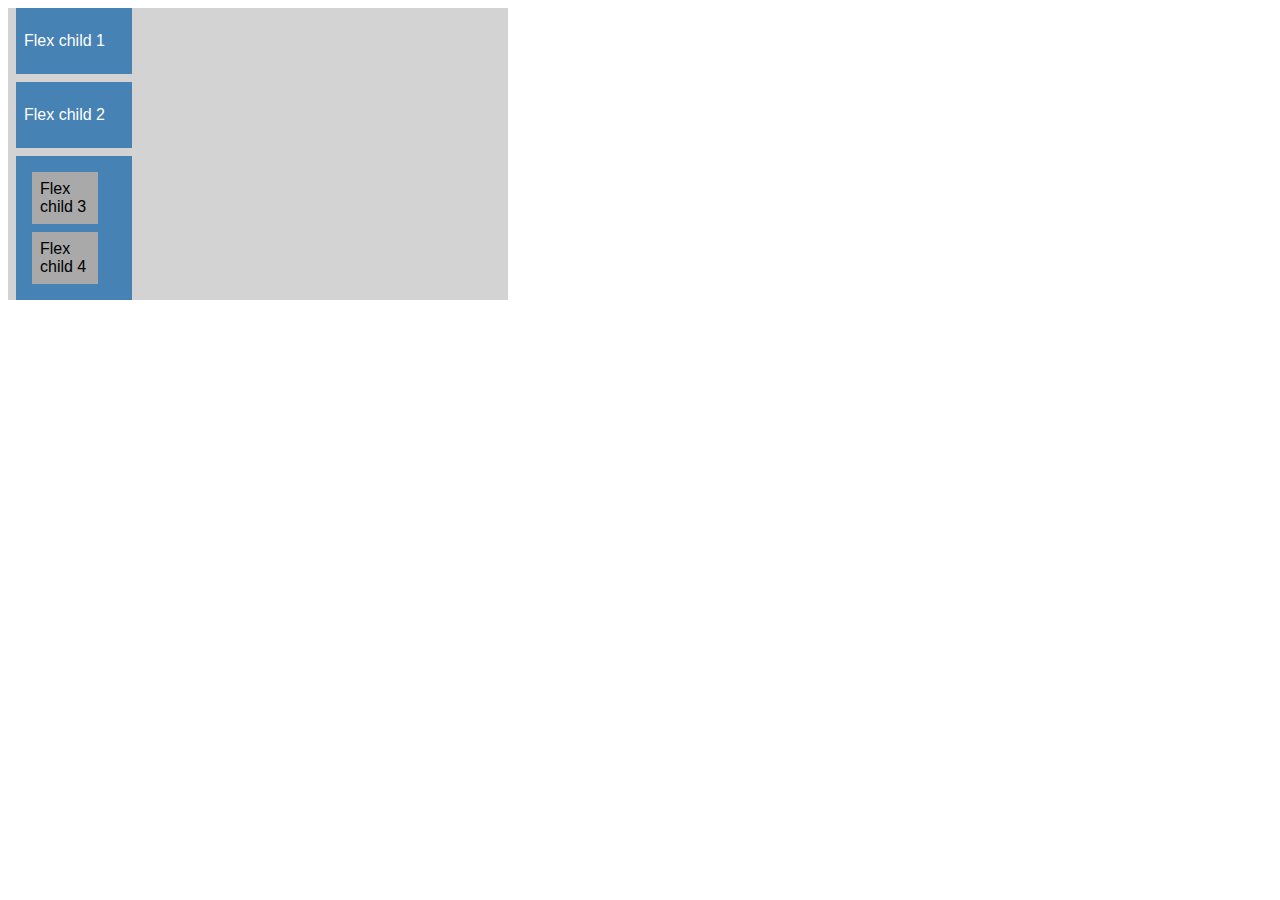
<file: in-lab-examples/puinote-lab02/example-flexbox-intro-1/index.html>
<html>
  <head>
    <link rel="stylesheet" href="./style.css" type="text/css" />
    <!-- <link rel="stylesheet" href="./style_solution.css" type="text/css" /> -->
  </head>
  <body>
    <div class="big_container">
      <div>
        <p>Flex child 1</p>
      </div>
      <div>
        <p>Flex child 2</p>
      </div>
      <div class="small_container">
        <p>Flex child 3</p>
        <p>Flex child 4</p>
      </div>
    </div>
  </body>
</html>
</file>
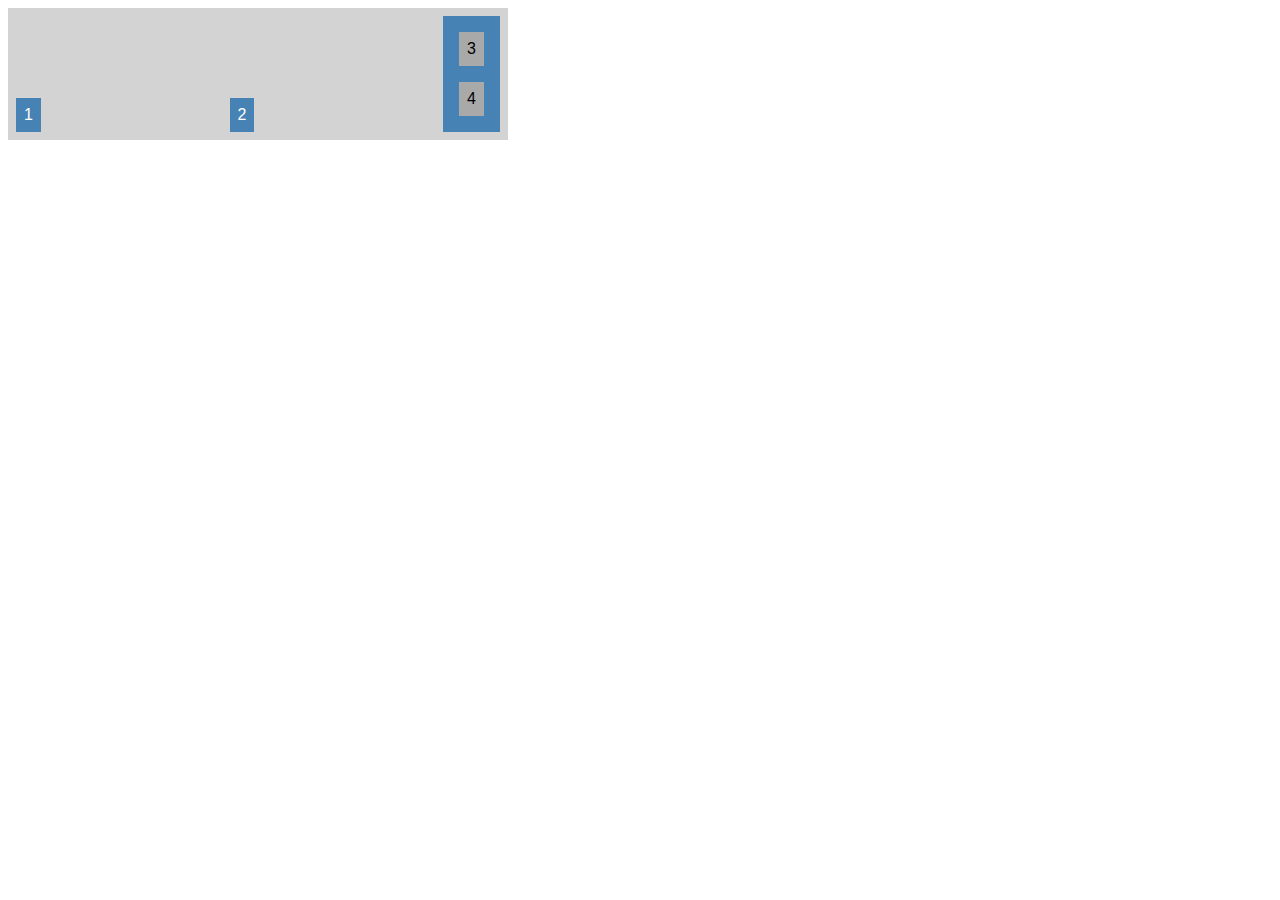
<file: in-lab-examples/puinote-lab02/example-flexbox-intro-2/index.html>
<html>
  <head>
    <link rel="stylesheet" href="./style.css" type="text/css" />
    <!-- <link rel="stylesheet" href="./style_solution.css" type="text/css" /> -->
  </head>

  <body>
    <div class="big_container">
      <div class="item_1">1</div>
      <div class="item_2">2</div>
      <div class="small_container">
        <div class="item_3">3</div>
        <div class="item_4">4</div>
      </div>
    </div>
  </body>
</html>
</file>
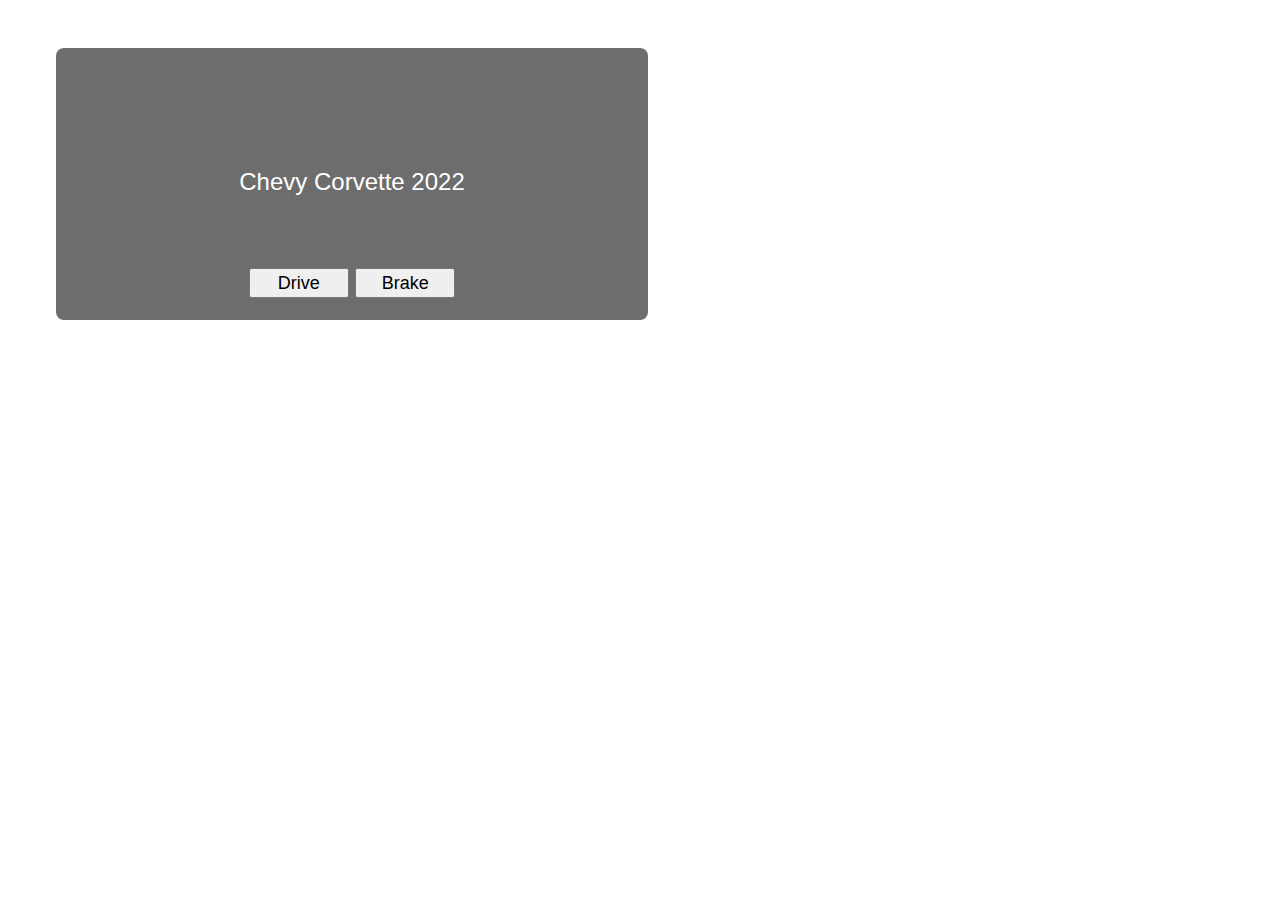
<file: in-lab-examples/puinote-lab04/car-class/index.html>
<!DOCTYPE html>
<html>
  <head>
    <meta name="viewport" content="width=device-width, initial-scale=1" />

    <title>Classes and Objects</title>

    <link rel="stylesheet" href="style.css" />
    <!--<script defer src="app.js"></script>-->
    <script defer src="app_solution.js"></script>
  </head>

  <body>
    <div class="car">
      <p>Car</p>
      <br />
      <!-- Call drive() and brake() on theCar object -->
      <button class="btnDrive">Drive</button>
      <button class="btnBrake">Brake</button>
    </div>
  </body>
</html>
</file>
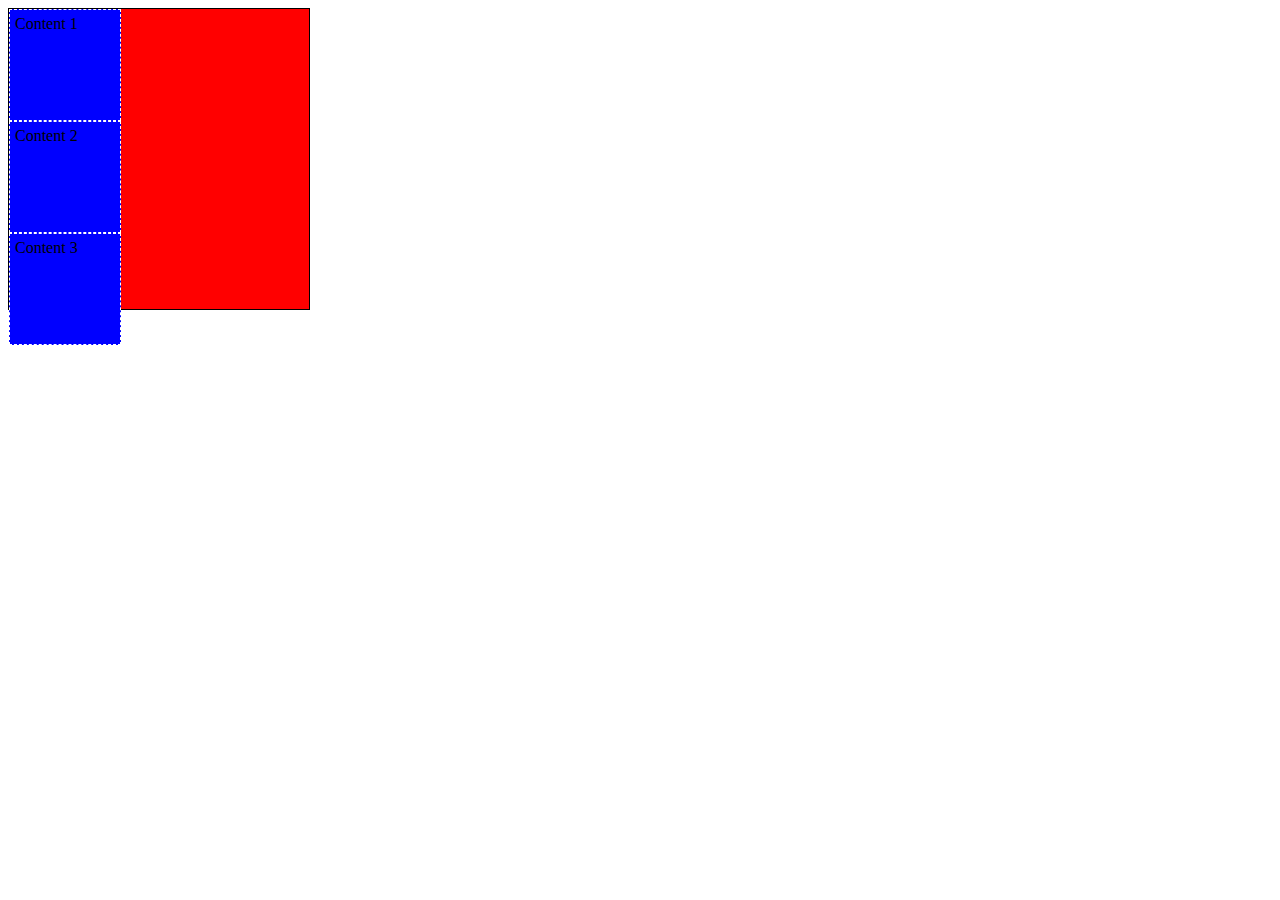
<file: in-lecture-examples/2-css/js-fiddle-examples/box-sizing.html>
<!DOCTYPE html>
<html lang="en">

<head>
  <!-- load into jsfiddle and play around with flexbox -->
  <title>Hello world</title>
  <style>
    /* try both content-box and border-box and observe the difference as you play with borders and padding */ 
    * {
      box-sizing: content-box;
      /* box-sizing: border-box; */
    }

    #container {
      height: 300px;
      width: 300px;
      background-color: red;
      border: 1px solid black;
    }

    .content {
      height: 100px;
      width:100px;
      background-color: blue;
      padding: 5px;
      border: 1px dashed white;
    }
  </style>
</head>

<body>
  <main>
    <div id="container">
      <div id="c1" class="content">
        Content 1
      </div>
      <div id="c2" class="content">
        Content 2
      </div>
      <div id="c3" class="content">
        Content 3
      </div>
    </div>
  </main>
</body>
</file>
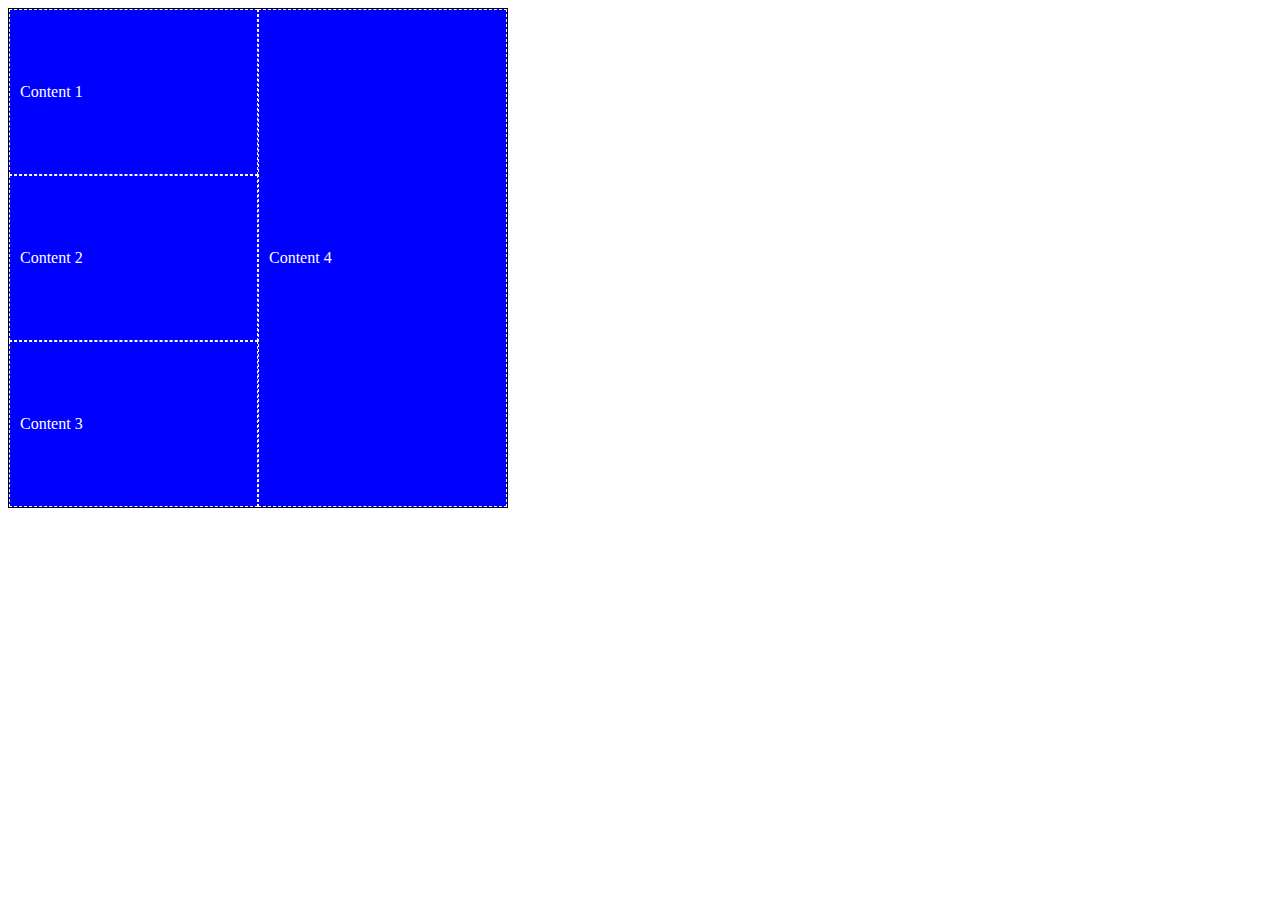
<file: in-lecture-examples/2-css/js-fiddle-examples/flexbox.html>
<!DOCTYPE html>
<html lang="en">

<head>
  <!-- load into jsfiddle and play around with flexbox -->
  <style>
    * {
      box-sizing: border-box;
    }

    #container {
      display: flex;
      flex-flow: row nowrap;
      justify-content: space-between;

      width: 500px;
      height: 500px;
      background: red;
      border: 1px solid black;
    }

    #sc1 {
      display: flex;
      flex-flow: column nowrap;
      justify-content: space-between;

      width: 250px;
    }

    #sc2 {
      width: 250px;
    }

    .content {
      display: flex;
      align-items: center;

      border: 1px dashed white;
      height: 100%;
      color: white;
      background: blue;
      padding: 10px;
    }
  </style>
  <title>Hello world</title>
</head>

<body>
  <main>
    <div id="container">
      <div id="sc1">
        <div id="c1" class="content">
          Content 1
        </div>
        <div id="c2" class="content">
          Content 2
        </div>
        <div id="c3" class="content">
          Content 3
        </div>
      </div>
      <div id="sc2">
        <div id="c4" class="content">
          Content 4
        </div>
      </div>
    </div>
  </main>
</body>
</file>
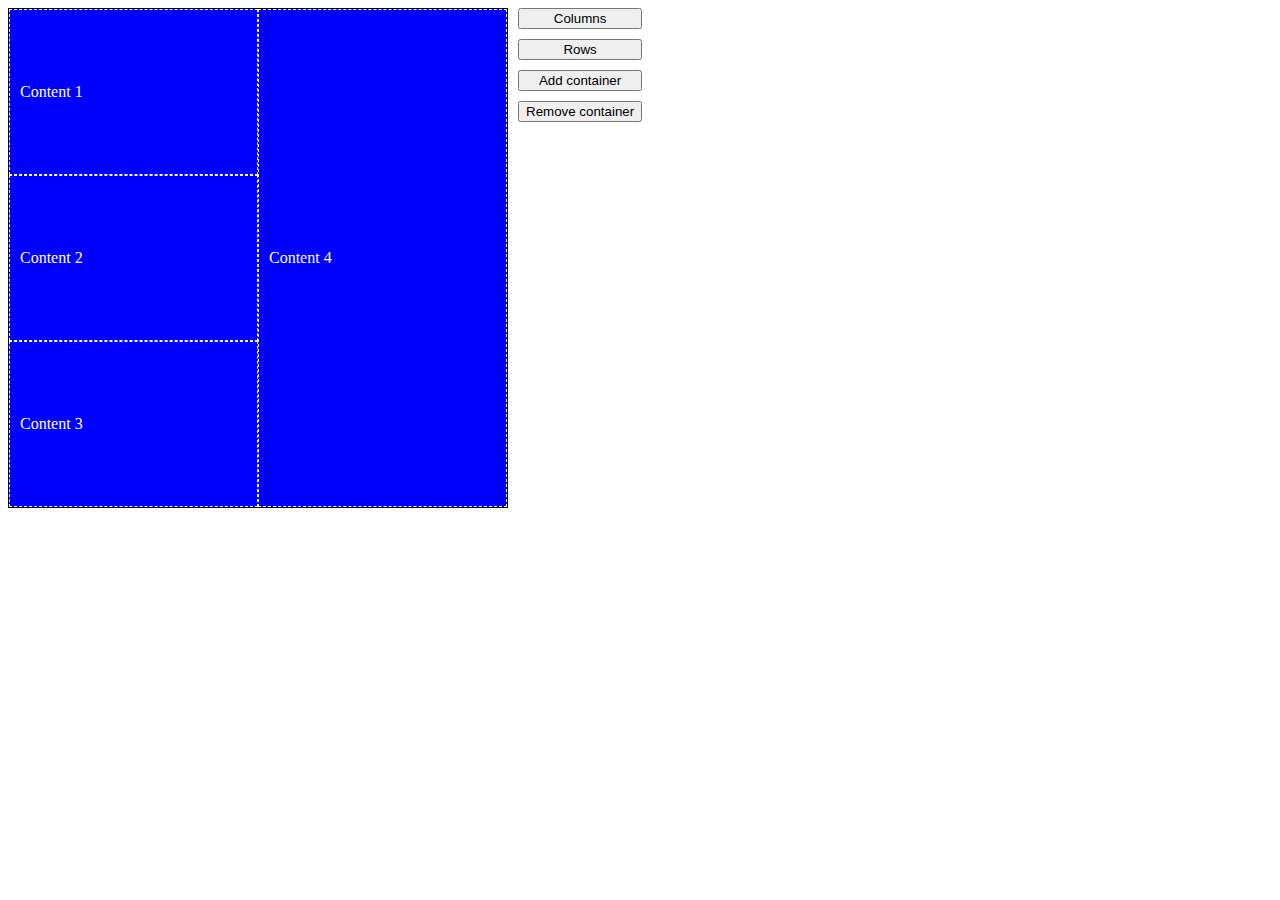
<file: in-lecture-examples/3-javascript/js-fiddle-examples/javascript-basics.html>
<head>
  <!-- load into jsfiddle and play around with flexbox -->
  <title>Hello world</title>
  <style>
      * {
      box-sizing: border-box;
    }

    #main {
      display: flex;
      flex-flow: row nowrap;
      gap: 10px;
    }
    
    #buttons {
      display: flex;
      flex-flow: column wrap;
      gap: 10px;
    }
    
    #container {
      display: flex;
      flex-flow: row nowrap;
      justify-content: space-between;

      width: 500px;
      height: 500px;
      background: red;
      border: 1px solid black;
    }

    #sc1 {
      display: flex;
      flex-flow: column nowrap;
      justify-content: space-between;

      width: 250px;
    }

    #sc2 {
      display: flex;
      flex-flow: column nowrap;
      width: 250px;
    }

    .content {
      display: flex;
      align-items: center;

      border: 1px dashed white;
      height: 100%;
      color: white;
      background: blue;
      padding: 10px;
    }
  </style>
</head>

<body>
  <main>
    <div id="main">
      <div id="container">
        <div id="sc1">
          <div id="c1" class="content">
            Content 1
          </div>
          <div id="c2" class="content">
            Content 2
          </div>
          <div id="c3" class="content">
            Content 3
          </div>
        </div>
        <div id="sc2">
          <div id="c4" class="content">
            Content 4
          </div>
        </div>
      </div>
      <div id="buttons">
        <button id="columns">
          Columns
        </button>
        <button id="rows">
          Rows
        </button>
        <button id="add">
          Add container
        </button>
        <button id="remove">
          Remove container
        </button>
      </div>
    </div>
  </main>
  <script>
    const columns = document.querySelector("#columns");
      const rows = document.querySelector("#rows");
      const add = document.querySelector("#add");
      const remove = document.querySelector("#remove");

      columns.onclick = function (e) {
        const element = document.querySelector("#sc1");
        console.log(element);
        element.style.flexDirection = 'column';
      };

      rows.onclick = function (e) {
        const element = document.querySelector("#sc1");
        console.log(element);
        element.style.flexDirection = 'row';
      };

      function fn_add(e) {
        const container = document.querySelector("#sc2");
        const element = document.createElement("div");
        element.classList.add("content");
        element.innerText = "New content";
        container.appendChild(element);
      };

      function fn_remove(e) {
        const container = document.querySelector("#sc2");
        const element = container.querySelector(".content");
        element.remove();
      }

      function fn_removeAllButOne(e) {
        const elements = container.querySelectorAll("#sc2 .content");
        for (let i = 0; i < elements.length - 1; i++) {
          elements[i].remove();
        }
      }

      add.onclick = fn_add;
      remove.onclick = fn_removeAllButOne;
  </script>
</body>
</file>
<file: in-lab-examples/puinote-lab02/example-flexbox-intro-1/style.css>
body {
  font-family: sans-serif;
}

.big_container {
  width: 500px;
  background-color: lightgray;
}

.big_container div {
  width: 100px;
  background-color: steelblue;
  color: white;
  margin: 8px;
  padding: 8px;
}

.small_container p {
  width: 50px;
  background-color: darkgrey;
  color: black;
  margin: 8px;
  padding: 8px;
}
</file>
<file: in-lab-examples/puinote-lab02/example-flexbox-intro-1/style_solution.css>
body {
  font-family: sans-serif;
}

.big_container {
  width: 500px;
  background-color: lightgray;

  /* solution */
  display: flex; 
  flex-direction: row;
  justify-content: space-between; 
  align-items: flex-end;
}

/* solution */
.small_container {
  display: flex; 
  flex-direction: column;
}


.big_container div {
  width: 100px;
  background-color: steelblue;
  color: white;
  margin: 8px;
  padding: 8px;
}

.small_container p {
  width: 50px;
  background-color: darkgrey;
  color: black;
  margin: 8px;
  padding: 8px;
}
</file>
<file: in-lab-examples/puinote-lab02/example-flexbox-intro-2/style.css>
body {
  font-family: sans-serif;
}

.big_container {
  width: 500px;
  background-color: lightgray;

  display: flex;
  flex-direction: row;
  justify-content: space-between; 
  align-items: flex-end; 
}

.small_container {
  display: flex;
  flex-direction: column;
}


.big_container div {
  /* width:200px; */
  background-color: steelblue;
  color: white;
  margin: 8px;
  padding: 8px;
}

.small_container div {
  /* width:100px; */
  background-color: darkgrey;
  color: black;
  margin: 8px;
  padding: 8px;
}
</file>
<file: in-lab-examples/puinote-lab02/example-flexbox-intro-2/style_solution.css>
body {
  font-family: sans-serif;
}

.big_container {
  width: 500px;
  background-color: lightgray;

  display: flex;
  flex-direction: row;
  justify-content: space-between; 
  align-items: flex-end; 
}

.small_container {
  display: flex;
  flex-direction: column;
}


.big_container div {
  /* width:200px; */
  background-color: steelblue;
  color: white;
  margin: 8px;
  padding: 8px;
}

.small_container div {
  /* width:100px; */
  background-color: darkgrey;
  color: black;
  margin: 8px;
  padding: 8px;
}

.item_1{
  order:5; /* default value is 0 */  
}

.item_2{
  flex-grow: 8; 
  /* default value is 0  */
  
  /* flex-shrink: 0; */
  /* default value is 1  */
}

.item_4{
  flex-basis: 200px;
}

.item_2{
  /* flex: 0 0 200px; */ 
  /* flex-grow flex-shrink flex-basis */
}

.item_1{
  /* align-self: center; */
}
</file>
<file: in-lab-examples/puinote-lab04/car-class/style.css>
body {
  font-family: Impact, Haettenschweiler, 'Arial Narrow Bold', sans-serif;
}

.car {
  background-color: rgb(109, 109, 109);
  border-radius: 8px;
  color: white;
  font-size: 24px;
  width: 400px;
  height: 80px;
  margin: 48px;
  padding: 96px;
  text-align: center;

  /* When we use JavaScript, we can use transitions to animate changes in appearance! */
  /* transition: background-color 2s linear; */
}

.car button {
  width: 100px;
  height: 30px;
  font-size: 18px;
  margin-top: 20px;
}

.moving-car {
  background-color: darkorange;
}
</file>
